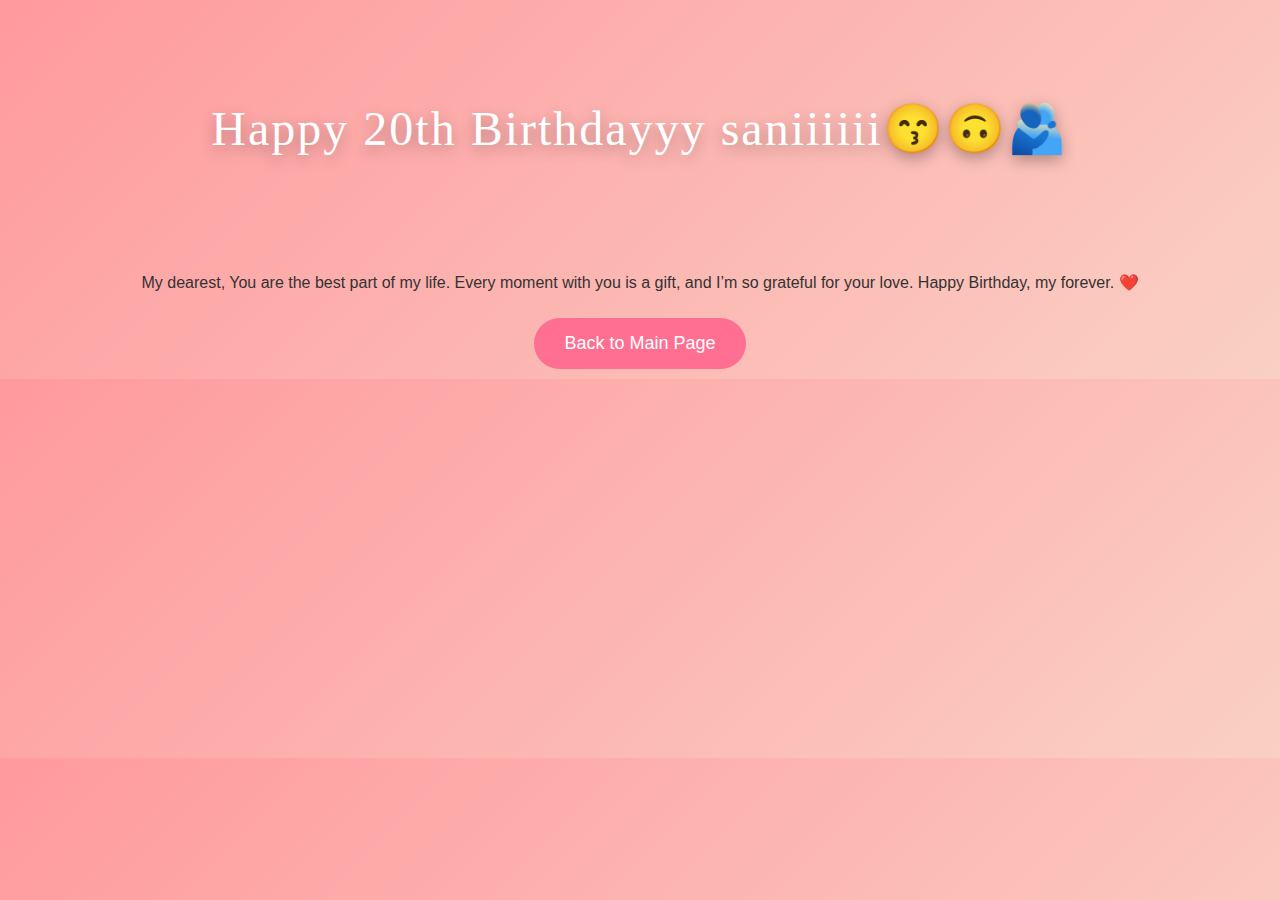
<file: letter.html>
<!DOCTYPE html>
<html lang="en">
<head>
  <meta charset="UTF-8">
  <title>My Love Letter</title>
  <link rel="stylesheet" href="style.css">
</head>
<body>
  <header>Happy 20th Birthdayyy saniiiiii😙🙃🫂</header>
  <p>
    My dearest,  
    You are the best part of my life. Every moment with you is a gift, and I’m so grateful for your love.  
    Happy Birthday, my forever. ❤️
  </p>
  <button onclick="location.href='index.html'">Back to Main Page</button>
</body>
</html>
</file>
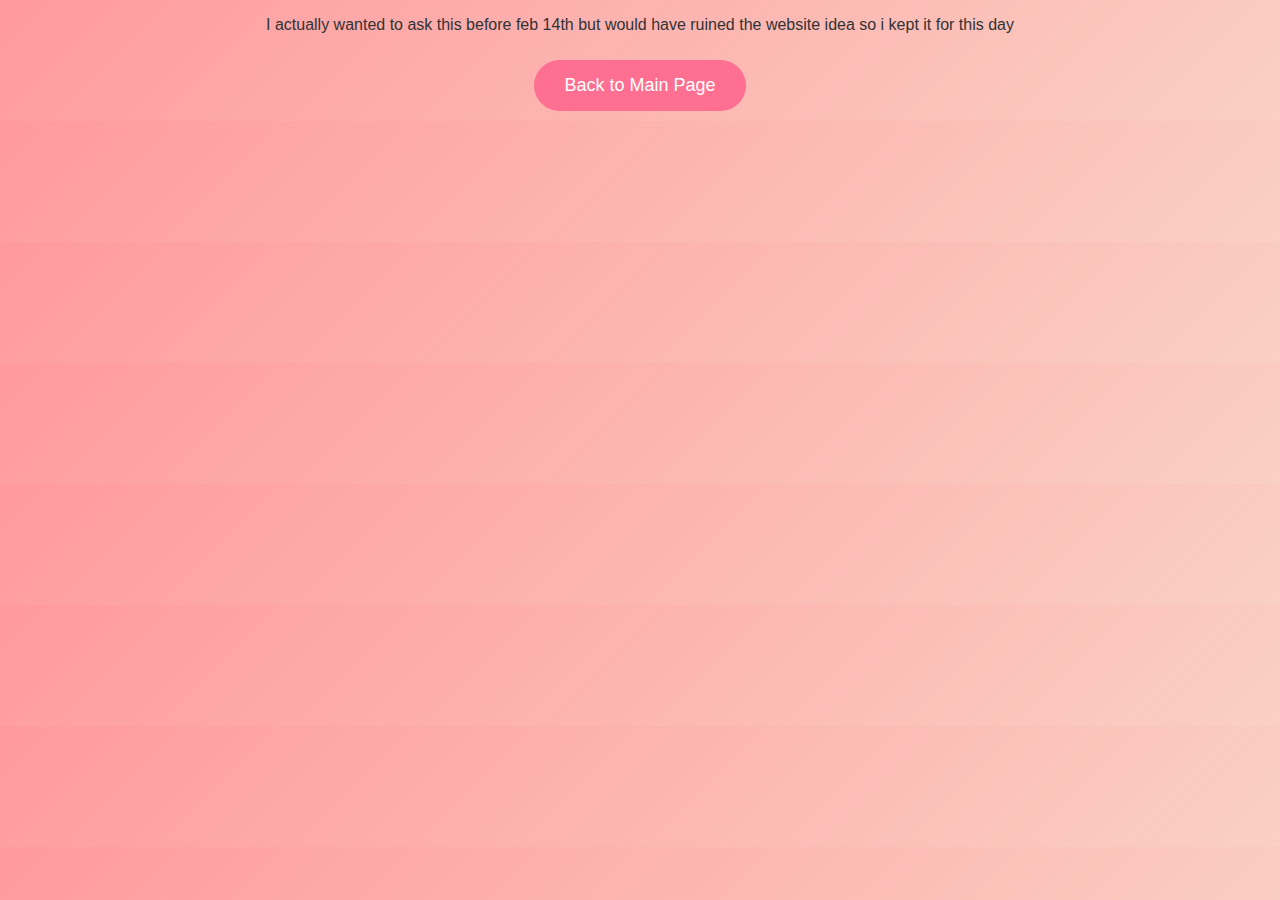
<file: valentine.html>
<!DOCTYPE html>
<html lang="en">
<head>
  <meta charset="UTF-8">
  <title>Happy Valentines Day</title>
  <link rel="stylesheet" href="style.css">
</head>
<body>
  
  <p>
   I actually wanted to ask this before feb 14th but would have ruined the website idea so i kept it for this day

  </p>
  <button onclick="location.href='index.html'">Back to Main Page</button>
</body>
</html>
</file>
<file: style.css>
html {
  scroll-behavior: smooth;
}
body {
  margin: 0;
  font-family: 'Instrument Serif', sans-serif;
  background: linear-gradient(135deg, #ff9a9e, #fad0c4);
  color: #333;
  text-align: center;
  overflow-x: hidden;
}
nav {
  position: fixed;
  top: 0;
  width: 100%;
  background: rgba(255,255,255,0.7);
  padding: 10px;
}
nav a {
  margin: 0 15px;
  text-decoration: none;
  color: #ff6f91;
  font-weight: bold;
}
header {
  padding: 100px 20px;
  font-family: 'Instrument Serif', cursive;
  font-size: 3em;
  color: white;
  text-shadow: 0 5px 15px rgba(0,0,0,0.3);
  letter-spacing: 2px;
  animation: fadeIn 2s ease-in-out;
}
section {
  min-height: 100vh;
  padding: 50px;
}
.images {
    display: flex;
    grid-template-columns: repeat(auto-fill, minmax(200px, 1fr));
    flex-wrap: wrap;
    justify-content: center;
    align-items: center;
    gap: 10px;
    padding: 20px;
}

.images img {
    width: 170px;
    height: 200px;
    object-fit: cover;
    border-radius: 10px;
    transition: transform 0.3s ease;
}

.images img:hover {
    transform: scale(1.05);
}
button {
  background: #ff6f91;
  border: none;
  padding: 15px 30px;
  font-size: 18px;
  color: white;
  border-radius: 30px;
  cursor: pointer;
  margin: 10px;
  transition: all 0.3s ease;
  position: relative;
}
button:hover {
  transform: scale(1.1);
}
@keyframes fadeIn {
  from { opacity: 0; transform: translateY(-20px); }
  to { opacity: 1; transform: translateY(0); }
}
/* Floating hearts */
.heart {
  position: fixed;
  width: 20px;
  height: 20px;
  background: red;
  transform: rotate(45deg);
  animation: float 6s linear infinite;
}
.heart::before,
.heart::after {
  content: '';
  position: absolute;
  width: 20px;
  height: 20px;
  background: red;
  border-radius: 50%;
}
.heart::before { top: -10px; left: 0; }
.heart::after { left: 10px; top: 0; }
@keyframes float {
  from { transform: translateY(100vh) rotate(45deg); opacity: 1; }
  to { transform: translateY(-10vh) rotate(45deg); opacity: 0; }
}
@keyframes fall {
  from { transform: translateY(-50px); opacity: 1; }
  to { transform: translateY(100vh); opacity: 0; }
}
</file>
